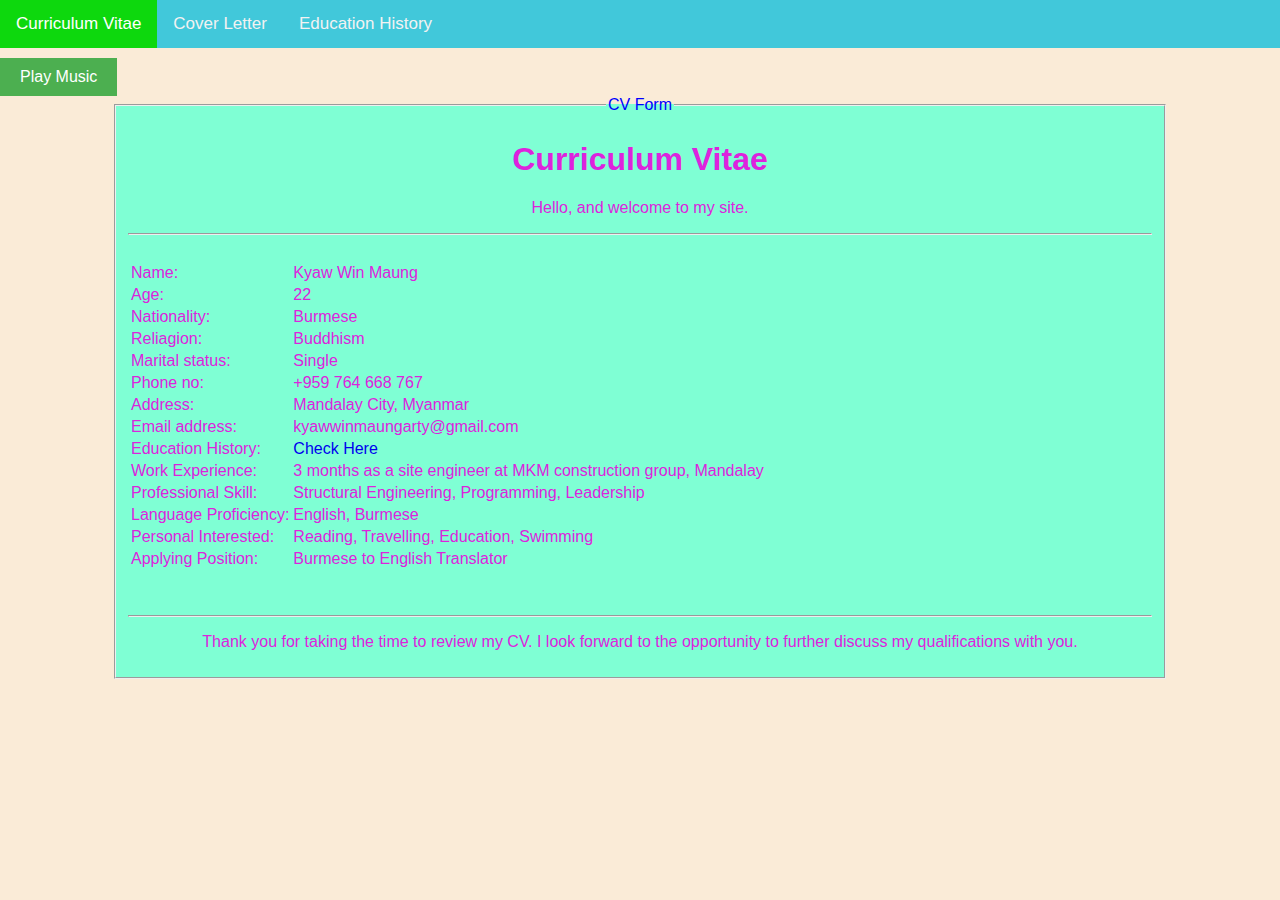
<file: index.html>
<!DOCTYPE html>
<html lang="en">
    <head>
        <meta name="viewport", content="width=device-width,initial-scale=1.0">
        <meta charset="UTF-8">
        <title>KWM's CV</title>
        <link rel="shortcut icon" type="image/png" href="cursive-capital-k.png">
        <link rel="stylesheet" href="styles.css">
        <link rel="stylesheet" href="index.css">
    </head>
    <body>
        <main>
            <section>
                <div class="topnav" id="navbar">
                    <a class="active" href="index.html">Curriculum Vitae</a>
                    <a class="active2" href="CvLetter.html">Cover Letter</a>
                    <a class="active3" href="contact.html">Education History</a>
                  </div>
            </section>
            <div id="music-control">
                <button id="music-toggle">Play Music</button>
              </div>
            <div class="container">
                <fieldset>
                    <legend>CV Form</legend>
                    <section>
                        <h1 class="title">Curriculum Vitae</h1>
                <p class="letter">Hello, and welcome to my site.</p>
                <hr><br>
                    <table>
                        <tbody>
                            <tr>
                                <td>Name: </td>
                                <td>Kyaw Win Maung
                               </tr>
                                <tr>
                                    <td>Age: </td>
                                    <td>22</td>
                                </tr>
                                <tr>
                                    <td>Nationality: </td>
                                    <td>Burmese</td>
                                </tr>
                                <tr>
                                    <td>Reliagion: </td>
                                    <td>Buddhism</td>
                                </tr>
                                <tr>
                                    <td>Marital status: </td>
                                    <td>Single</td>
                                </tr>
                                <tr>
                                    <td>Phone no: </td>
                                    <td>+959 764 668 767</td>
                                </tr>
                                <tr>
                                    <td>Address: </td>
                                    <td>Mandalay City, Myanmar</td>
                                </tr>
                                <tr>
                                    <td>Email address: </td>
                                    <td>kyawwinmaungarty@gmail.com</td>
                                </tr>
                                <tr>
                                    <td>Education History: </td>
                                    <td><a href="contact.html">Check Here</a></td>
                                </tr>
                                <tr>
                                    <td>Work Experience: </td>
                                    <td>3 months as a site engineer at MKM construction group, Mandalay</td>
                                </tr>
                                <tr>
                                    <td>Professional Skill: </td>
                                    <td>Structural Engineering, Programming, Leadership</td>
                                </tr>
                                <tr>
                                    <td>Language Proficiency: </td>
                                    <td>English, Burmese</td>
                                </tr>
                                <tr>
                                    <td>Personal Interested: </td>
                                    <td>Reading, Travelling, Education, Swimming</td>
                                </tr>
                                <tr>
                                    <td>Applying Position: </td>
                                    <td>Burmese to English Translator</td>
                                </tr>
                        </tbody>
                            </table><br><br>
                            <hr>
                        <p class="letter">Thank you for taking the time to review my CV. I look forward to the opportunity to further discuss my qualifications with you.</p>
                    </section>
                </fieldset>
            </div>
        </main>
        <script src="all.js"></script>
    </body>
</html>
</file>
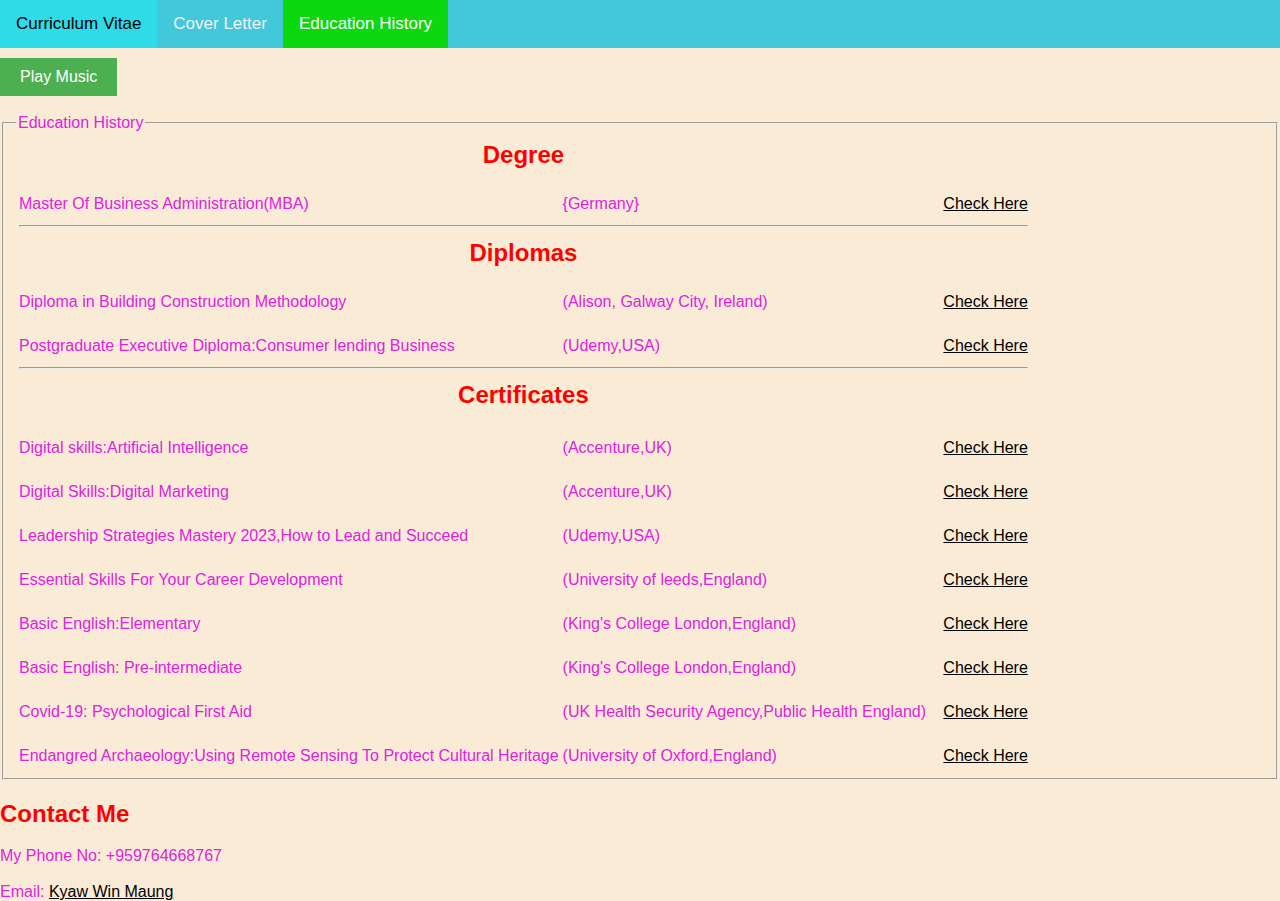
<file: contact.html>
<!DOCTYPE html>
<html lang="en">
    <head>
        <meta name="viewport" content="width=device-width, initial-scale=1.0">
        <meta charset="UTF-8">
        <title>KWM's CV</title>
        <link rel="shortcut icon" type="image/png" href="m.jpeg">
        <link rel="stylesheet" href="styles.css">
        <link rel="stylesheet" href="contact.css">
    </head>
    <body>
        <main>
            <section>
                <div class="topnav3">
                    <a class="active" href="index.html">Curriculum Vitae</a>
                    <a class="active2" href="CvLetter.html">Cover Letter</a>
                    <a class="active3" href="contact.html">Education History</a>
                  </div>
            </section>
            <div id="music-control">
                <button id="music-toggle">Play Music</button>
              </div><br>
            <section>
                <fieldset>
                    <legend>Education History</legend>
                    
                <table>
                    <tbody>
                        <tr>
                            <th colspan="3">Degree</th>
                        </tr>
                        <tr>
                            <td><br></td>
                        </tr>
                        <tr>
                            <td>Master Of Business Administration(MBA)</td>
                            <td>{Germany}</td>
                            <td><a href="MBA.png">Check Here</a></td>
                        </tr>
                        <tr>
                            <td colspan="3"><hr></td>
                        </tr>
                        <tr>
                            <th colspan="3">Diplomas</th>
                        </tr>
                        <tr>
                            <td><br></td>
                        </tr>
                        <tr>
                            <td>Diploma in Building Construction Methodology</td>
                            <td>(Alison, Galway City, Ireland)&nbsp;&nbsp;&nbsp;</td>
                            <td><a href="https://alison.com/certification/check/%242y%2410%24KrPBDIvExzewJNxVC1BAp.orTtDneQ6XbAL3h.fcZJg2gKsbKT08y">Check Here</a></td>
                        </tr>
                        <tr>
                            <td><br></td>
                        </tr>
                        <tr>
                            <td>Postgraduate Executive Diploma:Consumer lending Business&nbsp;&nbsp;&nbsp;</td>
                            <td>(Udemy,USA)</td>
                            <td><a href="https://udemy-certificate.s3.amazonaws.com/image/UC-921f514d-5139-424f-b957-80d9576d49ba.jpg">Check Here</a></td>
                        </tr>
                        <tr>
                            <td colspan="3"><hr></td>
                        </tr>
                        <tr>
                            <th colspan="3">Certificates</th>
                        </tr>
                        <tr>
                            <td><br></td>
                        </tr>
                        <tr>
                            <td></td>
                            <td></td>
                            <td></td>
                        </tr>
                        <tr>
                            <td>Digital skills:Artificial Intelligence</td>
                            <td>(Accenture,UK)</td>
                            <td><a href="https://www.futurelearn.com/certificates/ft3xpcm">Check Here</a></td>
                        </tr>
                        <tr>
                            <td><br></td>
                        </tr>
                        <tr>
                            <td>Digital Skills:Digital Marketing</td>
                            <td>(Accenture,UK)</td>
                            <td><a href="https://www.futurelearn.com/certificates/41e1sxy">Check Here</a></td>
                        </tr>
                        <tr>
                            <td><br></td>
                        </tr>
                        <tr>
                            <td>Leadership Strategies Mastery 2023,How to Lead and Succeed</td>
                            <td>(Udemy,USA)</td>
                            <td><a href="https://udemy-certificate.s3.amazonaws.com/image/UC-74101a10-ca41-46f3-85d4-4b2f53d835fd.jpg">Check Here</a></td>
                        </tr>
                        <tr>
                            <td><br></td>
                        </tr>
                        <tr>
                            <td>Essential Skills For Your Career Development</td>
                            <td>(University of leeds,England)</td>
                            <td><a href="https://www.futurelearn.com/certificates/pysy11h">Check Here</a></td>
                        </tr>
                        <tr>
                            <td><br></td>
                        </tr>
                        <tr>
                            <td>Basic English:Elementary</td>
                            <td>(King's College London,England)</td>
                            <td><a href="https://www.futurelearn.com/certificates/rpd0bc6">Check Here</a></td>
                        </tr>
                        <tr>
                            <td><br></td>
                        </tr>
                        <tr>
                            <td>Basic English: Pre-intermediate</td>
                            <td>(King's College London,England)</td>
                            <td><a href="https://www.futurelearn.com/certificates/b3hyoqi">Check Here</a></td>
                        </tr>
                        <tr>
                            <td><br></td>
                        </tr>
                        <tr>
                            <td>Covid-19: Psychological First Aid</td>
                            <td>(UK Health Security Agency,Public Health England)&nbsp;&nbsp;&nbsp;</td>
                            <td><a href="https://www.futurelearn.com/certificates/giiwaao">Check Here</a></td>
                        </tr>
                        <tr>
                            <td><br></td>
                        </tr>
                        <tr>
                            <td>Endangred Archaeology:Using Remote Sensing To Protect Cultural Heritage</td>
                            <td>(University of Oxford,England)</td>
                            <td><a href="https://www.futurelearn.com/certificates/eztbosf">Check Here</a></td>
                        </tr>
                    </tbody>
                </table>
                </fieldset>
            </section>
            
           </main>
                <h2 class="h2cont">Contact Me</h2>
            <label for="pone">My Phone No: +959764668767</label><br><br>
            <label for="emaillink">Email: <a href="mailto:kyawwinmaungarty@gmail.com">Kyaw Win Maung</a></label>
          
           <script src="all.js"></script>
    </body>
</html>
</file>
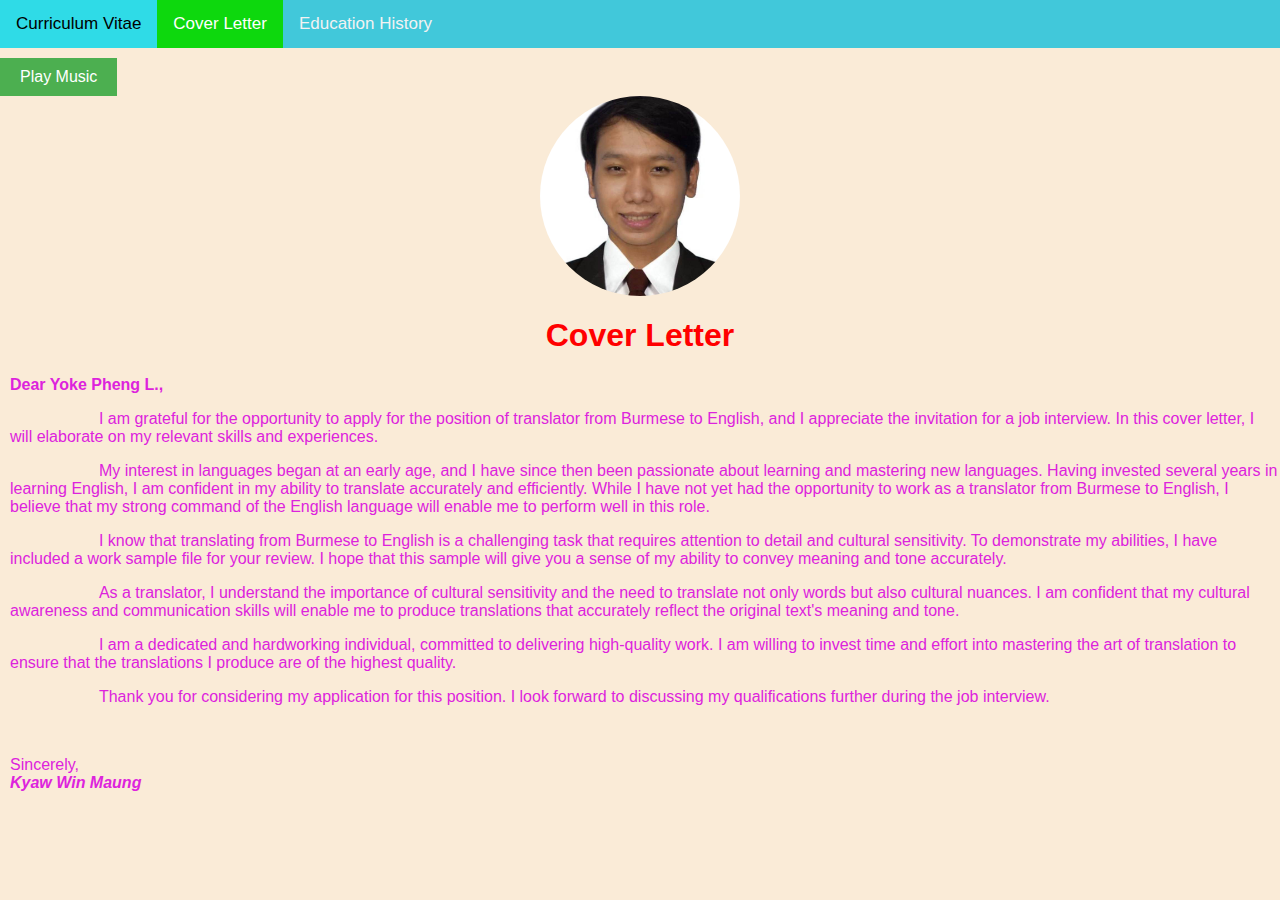
<file: CvLetter.html>
<!DOCTYPE html>
<html lang="en">
    <head>
        <meta name="viewport", content="width=device-width,initial-scale=1.0">
        <meta charset="UTF-8">
        <title>KWM's CV</title>
        <link rel="shortcut icon" type="image/png" href="png-transparent-cursive-letter-w-alphabet-tattoo-calligraphy-letter-a-white-leaf-text.png">
        <link rel="stylesheet" href="styles.css">
        <link rel="stylesheet" href="CvLetter.css">
    </head>
    <body>
       <main>
        <section>
            <div class="topnav2">
                <a class="active" href="index.html">Curriculum Vitae</a>
                <a class="active2" href="CvLetter.html">Cover Letter</a>
                <a class="active3" href="contact.html">Education History</a>
              </div>
        </section>
        <div id="music-control">
            <button id="music-toggle">Play Music</button>
          </div>
        <section class="image">
            <img src="kwm.jpg" alt="KWM's profile picture" title="KMO's Profile Picture">
        </section>
        <section>
            <h1>Cover Letter</h1>
            <div class="cvletter">
                <p class="dear"><strong>Dear Yoke Pheng L.,</strong></p>
            <p class="firstpagh">&#160;&#160;&#160;&#160;&#160;&#160;&#160;&#160;&#160;&#160;&#160;&#160;&#160;&#160;&#160;&#160;&#160;&#160;&#160;&#160;I am grateful for the opportunity to apply for the position of translator from Burmese to English, and I appreciate the invitation for a job interview. In this cover letter, I will elaborate on my relevant skills and experiences.</p>
            <p class="secprag">&#160;&#160;&#160;&#160;&#160;&#160;&#160;&#160;&#160;&#160;&#160;&#160;&#160;&#160;&#160;&#160;&#160;&#160;&#160;&#160;My interest in languages began at an early age, and I have since then been passionate about learning and mastering new languages. Having invested several years in learning English, I am confident in my ability to translate accurately and efficiently. While I have not yet had the opportunity to work as a translator from Burmese to English, I believe that my strong command of the English language will enable me to perform well in this role.</p>
            <p class="fourthprag">&#160;&#160;&#160;&#160;&#160;&#160;&#160;&#160;&#160;&#160;&#160;&#160;&#160;&#160;&#160;&#160;&#160;&#160;&#160;&#160;I know that translating from Burmese to English is a challenging task that requires attention to detail and cultural sensitivity. To demonstrate my abilities, I have included a work sample file for your review. I hope that this sample will give you a sense of my ability to convey meaning and tone accurately.</p>
            <p class="first01">&#160;&#160;&#160;&#160;&#160;&#160;&#160;&#160;&#160;&#160;&#160;&#160;&#160;&#160;&#160;&#160;&#160;&#160;&#160;&#160;As a translator, I understand the importance of cultural sensitivity and the need to translate not only words but also cultural nuances. I am confident that my cultural awareness and communication skills will enable me to produce translations that accurately reflect the original text's meaning and tone.</p>
            <p class="first02">&#160;&#160;&#160;&#160;&#160;&#160;&#160;&#160;&#160;&#160;&#160;&#160;&#160;&#160;&#160;&#160;&#160;&#160;&#160;&#160;I am a dedicated and hardworking individual, committed to delivering high-quality work. I am willing to invest time and effort into mastering the art of translation to ensure that the translations I produce are of the highest quality.</p>
            <p class="first03">&#160;&#160;&#160;&#160;&#160;&#160;&#160;&#160;&#160;&#160;&#160;&#160;&#160;&#160;&#160;&#160;&#160;&#160;&#160;&#160;Thank you for considering my application for this position. I look forward to discussing my qualifications further during the job interview.</p><br>
            <p class="sign">Sincerely, <br> <strong><i>Kyaw Win Maung</i></strong></p>
            </div>
        </section>
       </main>
       <script src="all.js"></script>
    </body>
</file>
<file: styles.css>
/*nab var*/
/*pc width*/
body {
  margin: 0;
  font-family: Arial, Helvetica, sans-serif;
}


  .topnav {
    overflow: hidden;
    background-color: #41c8da;
  }
  
  .topnav a {
    float: left;
    color: #f2f2f2;
    text-align: center;
    padding: 14px 16px;
    text-decoration: none;
    font-size: 17px;
  }
  
  .topnav a:hover {
    background-color: #2fdbe7;
    color: black;
  }
  
  .topnav a.active {
    background-color:  #0dd80d;
    color: white;
  }
  /*this is for cv letter*/
  .topnav2 {
    overflow: hidden;
    background-color: #41c8da;
  }
  
  .topnav2 a {
    float: left;
    color: #f2f2f2;
    text-align: center;
    padding: 14px 16px;
    text-decoration: none;
    font-size: 17px;
  }
  
  .topnav2 a:hover {
    background-color: #2fdbe7;
    color: black;
  }
  .topnav2 a.active2 {
    background-color: #0dd80d;
    color: white;
  }

img{
      width: 200px;
      height: 200px;
      position: relative;
      border-radius: 50%;
      margin-left: auto;
      margin-right: auto;
      display: block;
    }
    /*this is for Contact*/
    
    .topnav3 {
      overflow: hidden;
      background-color: #41c8da;
    }
    
    .topnav3 a {
      float: left;
      color: #f2f2f2;
      text-align: center;
      padding: 14px 16px;
      text-decoration: none;
      font-size: 17px;
    }
    
    .topnav3 a:hover {
      background-color: #2fdbe7;
      color: black;
    }
    .topnav3 a.active3 {
      background-color: #0dd80d;
      color: white;
    }
    @media screen and (max-width: 500px){
       .topnav3 a{
        font-size: 12px;
       }
       .topnav2 a{
        font-size: 12px;
       }
       .topnav a{
        font-size: 12px;
       }
    }

    #music-control {
      margin-top: 10px;
    }
    
    #music-toggle {
      background-color: #4CAF50;
      border: none;
      color: white;
      padding: 10px 20px;
      text-align: center;
      text-decoration: none;
      display: inline-block;
      font-size: 16px;
      cursor: pointer;
    }
</file>
<file: index.css>
body{
    background-color: antiquewhite;
}
legend {
    text-align: center;
    color: blue;
}
fieldset{
    background-color: aquamarine;
    color: rgb(221, 35, 221);
    width: 80%;
}

.title{
    text-align: center;
}
.letter{
    text-align: center;
}
a{
    text-decoration: none;
}
.container{
    display: flex;
    justify-content: center;
}
@media screen and (max-width: 500px){
    fieldset{
        width: 100%;
    }
}
</file>
<file: contact.css>
body{
    background-color: antiquewhite;
}


.h1edu, .h2dip, .h2certi{
    text-align: center;
    color: red;
}

a{
    color: black;
}
a:hover {
    background-color: rgb(192, 184, 174);
}
  legend{
    color: rgb(221, 35, 221);
  }
  
  fieldset{
    color: rgb(221, 35, 221);
  }
  .h2cont{
    color: red;
  }

  label{
    color: rgb(221, 35, 221);
  }
table tr th{
  font-size: 1.5em;
  color: red;
}
</file>
<file: CvLetter.css>
body{
    background-color: antiquewhite;
}

p{
   margin-left: 10px;
   color: rgb(221, 35, 221);
}
h1{
    text-align: center;
    color: red;
}
</file>
